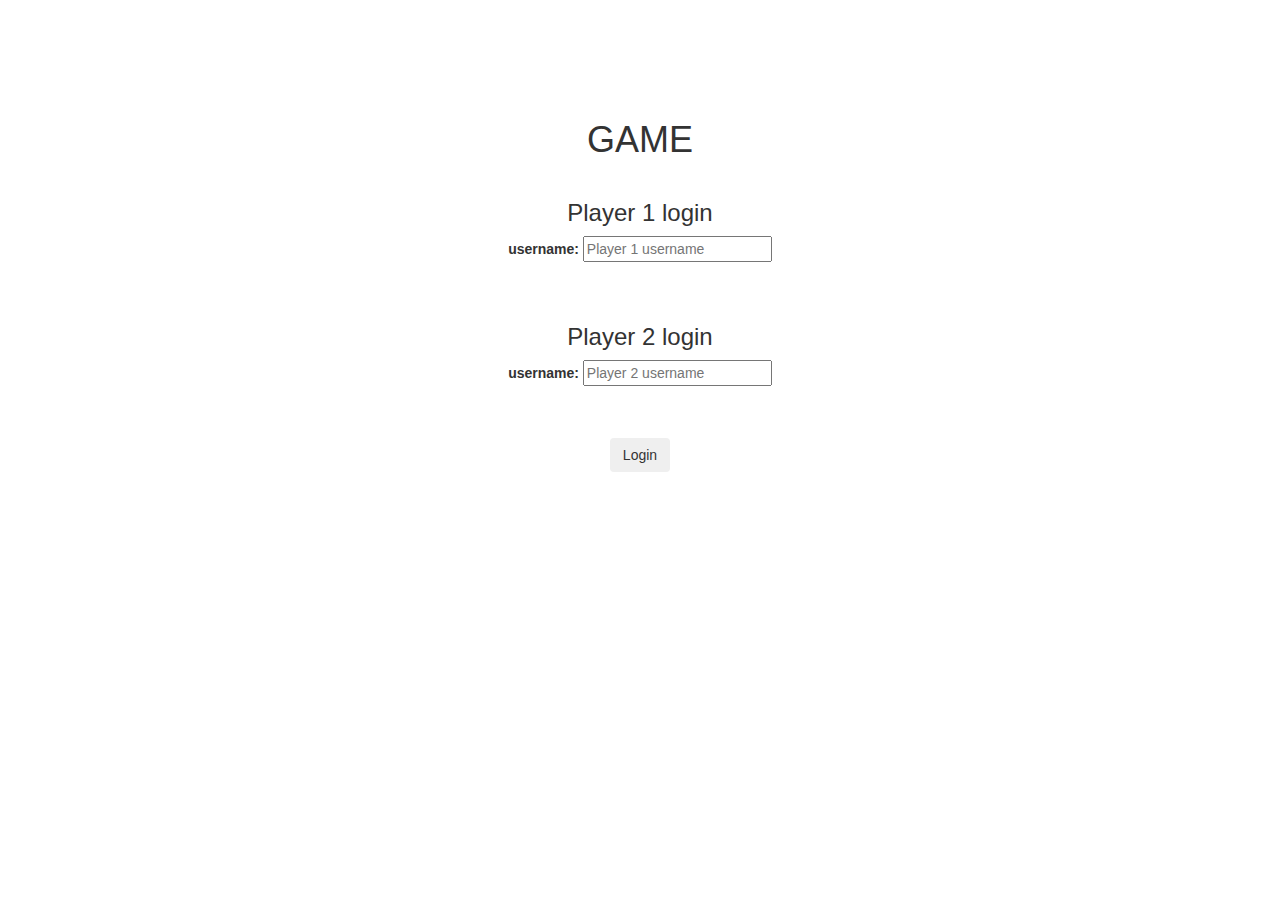
<file: index.html>
<!DOCTYPE html>
<html>
<head>
	<title>Guess The Word</title>

<meta name="viewport" content="width=device-width, initial-scale=1">
<link rel="stylesheet" href="https://maxcdn.bootstrapcdn.com/bootstrap/3.4.0/css/bootstrap.min.css">
<script src="https://ajax.googleapis.com/ajax/libs/jquery/3.4.1/jquery.min.js"></script>
<script src="https://maxcdn.bootstrapcdn.com/bootstrap/3.4.0/js/bootstrap.min.js"></script>

<link rel="stylesheet" type="text/css" href="style.css">

<script src="main.js"></script>
</head>
<body>
	<center>
		<br>
		<br>
		<br>
		<br>
		<br>
		<h1>GAME</h1>
		<div class="col-lg-4 col-sm-8 col-xs-11 login_div1">
			<h3>Player 1 login</h3>
			<label id="username">username:</label>
			<input type="text" id="player1_name_input" class="from-control" placeholder="Player 1 username"><br>
		</div>
		<br>
		<div class="col-lg-4 col-sm-8 col-xs-11 login_div2">
			<h3>Player 2 login</h3>
			<label id="username">username:</label>
			<input type="text" id="player2_name_input" class="from-control" placeholder="Player 2 username"><br>
		</div>
		<br>
		<br>
		<button id="login" class="btn" onclick="addUser()">Login</button>
	</center>
</body>
</html>
</file>
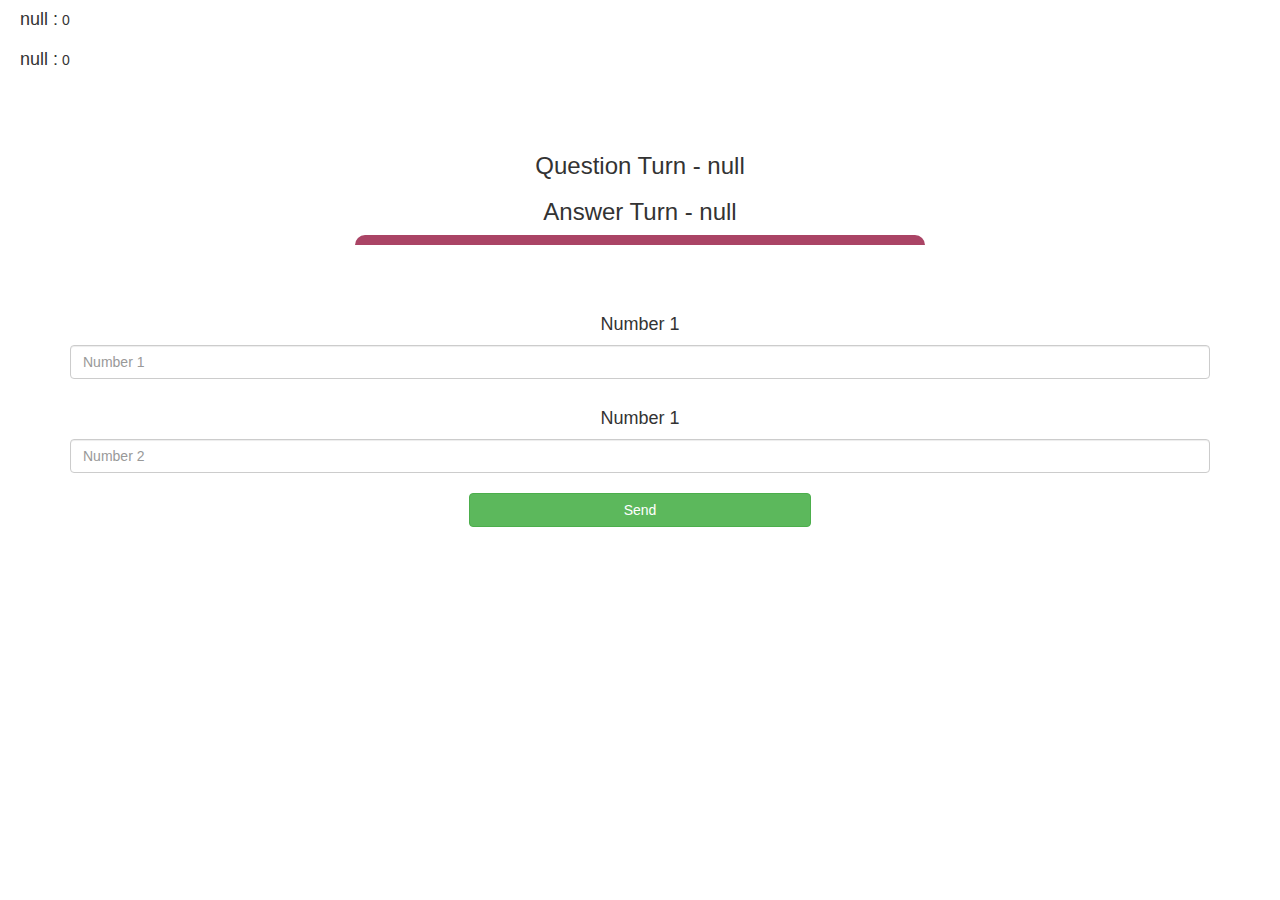
<file: quiz_game_page.html>
<!DOCTYPE html>
<html>
<head>
	<title>Guess The Word</title>

<meta name="viewport" content="width=device-width, initial-scale=1">
<link rel="stylesheet" href="https://maxcdn.bootstrapcdn.com/bootstrap/3.4.0/css/bootstrap.min.css">
<script src="https://ajax.googleapis.com/ajax/libs/jquery/3.4.1/jquery.min.js"></script>
<script src="https://maxcdn.bootstrapcdn.com/bootstrap/3.4.0/js/bootstrap.min.js"></script>
<style>
	body
{
	background: url("https://wallpaperaccess.com/full/138028.jpg");
}

	.login_div1 , .login_div2
	{
		background: white;
		padding: 10px;
		float: none;
		border-radius: 15px;
	}


#player1_name , #player2_name
{
	display: inline-block;
	margin-left: 20px;
}
#word
{
	width: 60%;
}
#word_display
{
	letter-spacing: 5px;
}
#output
{
background: white;
border-radius: 10px;
border-top: 10px solid #AA4465;
padding: 10px;
float: none;
text-align: left;
}

</style>
</head>
<body>

<h4 id="player1_name"></h4> <span id="player1_score"></span>
<br>
<h4 id="player2_name"></h4> <span id="player2_score"></span>

<div class="container">
	<center>
		<h2 style="color: white;">The Math Quiz Game!</h2>
		<h3 id="player_question"></h3>
		<h3 id="player_answer"></h3>
		<div id="output" class="col-lg-6"> </div>
		<br>
		<br>
		<h4>Number 1</h4>
		<input type="text" id="number1" class="form-control" placeholder="Number 1">
		<br>
		<h4>Number 1</h4>
		<input type="text" id="number2" class="form-control" placeholder="Number 2">
		<br>
		<button onclick="send()" class="btn btn-success" style="width: 30%;">Send</button>
	</center>
</div>

<script>
	player1_name = localStorage.getItem("player1_name");
	player2_name = localStorage.getItem("player2_name");

	player1_score = 0;
	player2_score = 0;

document.getElementById("player1_name").innerHTML = player1_name + " : ";
document.getElementById("player2_name").innerHTML = player2_name + " : ";

document.getElementById("player1_score").innerHTML = player1_score ;
document.getElementById("player2_score").innerHTML = player2_score ;

document.getElementById("player_question").innerHTML = "Question Turn - " + player1_name ;
document.getElementById("player_answer").innerHTML = "Answer Turn - " + player2_name ;

function send() {
	number1 = document.getElementById("number1").value;
	number2 = document.getElementById("number2").value;
	actual_answer = parseInt(number1) * parseInt(number2);
	console.log(actual_answer);


    question_number = "<h4>" + number1 + " X "+ number2 +"</h4>";
    input_box = "<br>Answer : <input type='text' id='input_check_box'>";
    check_button = "<br><br><button class='btn btn-info' onclick='check()'>Check</button>";
    row =  question_number + input_box + check_button ; 
    document.getElementById("output").innerHTML = row;
	document.getElementById("number1").value = "";
	document.getElementById("number2").value = "";
}


question_turn = "player1";
answer_turn = "player2";

function check()
{
	get_answer = document.getElementById("input_check_box").value;
	if(get_answer == actual_answer)	
	{
		if(answer_turn == "player1")
		{
			player1_score = player1_score +1;
		    document.getElementById("player1_score").innerHTML = player1_score;
		}
		else 
		{
			player2_score = player2_score +1;
		    document.getElementById("player2_score").innerHTML = player2_score;
		}
	}
	
	if(question_turn == "player1")
	{
		question_turn = "player2"
		document.getElementById("player_question").innerHTML = "Question Turn - " + player2_name ;
	}
	else 
	{
		question_turn = "player1"
		document.getElementById("player_question").innerHTML = "Question Turn - " + player1_name ;
	}

	if(answer_turn == "player1")
	{
		answer_turn = "player2"
		document.getElementById("player_answer").innerHTML = "Answer Turn - " + player2_name ;
	}
	else 
	{
		answer_turn = "player1"
		document.getElementById("player_answer").innerHTML = "Answer Turn - " + player1_name ;
	}

    document.getElementById("output").innerHTML = "";
}

</script>
<script async src="https://drv.tw/inc/wd.js"></script></body>
</html>
</file>
<file: style.css>
body
{
	background: URL("https://wallpaperaccess.com/full/138028.jpg");
}

	.login_div1 , .login_div2
	{
		background: white;
		padding: 10px;
		float: none;
		border-radius: 15px;
	}


#player1_name , #player2_name
{
	display: inline-block;
	margin-left: 20px;
}
#word
{
	width: 60%;
}
#word_display
{
	letter-spacing: 5px;
}
#output
{
background: white;
border-radius: 10px;
border-top: 10px solid #AA4465;
padding: 10px;
float: none;
text-align: left;
}
</file>
